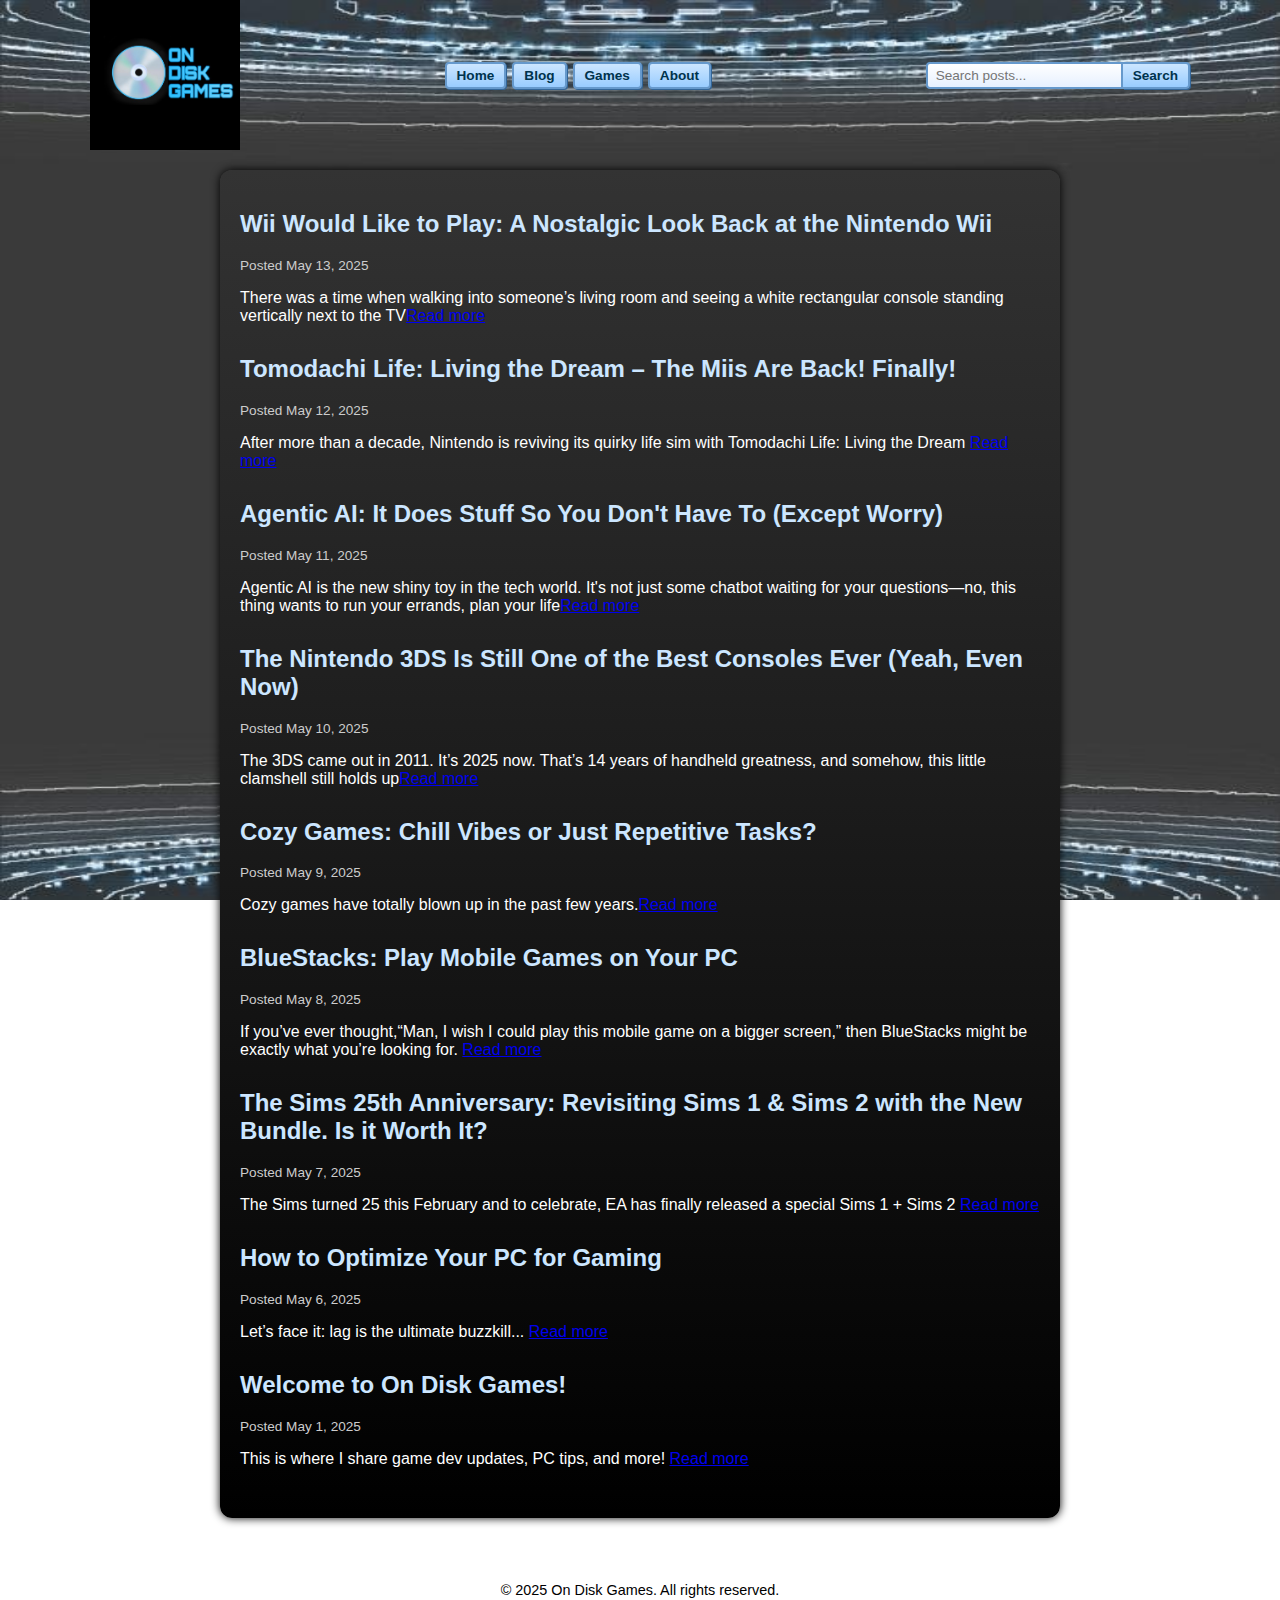
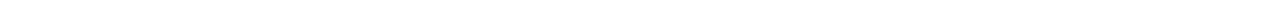
<file: index.html>
<!DOCTYPE html>
<html lang="en">

    
<head>
  <link rel="icon" href="favicon.jpg" type="image/jpeg" />
  <meta charset="UTF-8" />
  <meta name="viewport" content="width=device-width, initial-scale=1.0" />
  <link rel="stylesheet" href="style.css" />
</head>
<body>
  <header>
    <div class="header-container">
     <img src="ondiskgames-logo.jpg" alt="On Disk Games Logo" class="ondiskgames-logo" />
      <nav>
        <a href="index.html" class="nav-button">Home</a>
        <a href="index.html" class="nav-button">Blog</a>
        <a href="mygames.html" class="nav-button">Games</a>
        <a href="Welcome to On Disk Games.html" class="nav-button">About</a>
      </nav>
      <div class="search-bar">
        <input type="text" id="searchInput" placeholder="Search posts...">
        <button onclick="searchPosts()">Search</button>
      </div>
      
  </header>

  <main>

    <section class="post">
      <h2>Wii Would Like to Play: A Nostalgic Look Back at the Nintendo Wii</h2>
      <p class="date">Posted May 13, 2025</p>
      <p>There was a time when walking into someone’s living room and seeing a white rectangular console standing vertically next to the TV<a href="nintendowii.html">Read more</a></p>
    </section>

    <section class="post">
      <h2>Tomodachi Life: Living the Dream – The Miis Are Back! Finally!</h2>
      <p class="date">Posted May 12, 2025</p>
      <p>After more than a decade, Nintendo is reviving its quirky life sim with Tomodachi Life: Living the Dream <a href="tomodachi life.html">Read more</a></p>
    </section>

    <section class="post">
      <h2>Agentic AI: It Does Stuff So You Don't Have To (Except Worry)</h2>
      <p class="date">Posted May 11, 2025</p>
      <p>Agentic AI is the new shiny toy in the tech world. It's not just some chatbot waiting for your questions—no, this thing wants to run your errands, plan your life<a href="aipost.html">Read more</a></p>
    </section>

    <section class="post">
      <h2>The Nintendo 3DS Is Still One of the Best Consoles Ever (Yeah, Even Now)</h2>
      <p class="date">Posted May 10, 2025</p>
      <p>The 3DS came out in 2011. It’s 2025 now. That’s 14 years of handheld greatness, and somehow, this little clamshell still holds up<a href="nintendo3ds.html">Read more</a></p>
    </section>

<section class="post">
      <h2>Cozy Games: Chill Vibes or Just Repetitive Tasks?</h2>
      <p class="date">Posted May 9, 2025</p>
      <p>Cozy games have totally blown up in the past few years.<a href="cozygames.html">Read more</a></p>
    </section>

     <section class="post">
      <h2>BlueStacks: Play Mobile Games on Your PC</h2>
      <p class="date">Posted May 8, 2025</p>
      <p>If you’ve ever thought,“Man, I wish I could play this mobile game on a bigger screen,” then BlueStacks might be exactly what you’re looking for. <a href="bluestacks.html">Read more</a></p>
    </section>

    <section class="post">
      <h2>The Sims 25th Anniversary: Revisiting Sims 1 & Sims 2 with the New Bundle. Is it Worth It?</h2>
      <p class="date">Posted May 7, 2025</p>
      <p>The Sims turned 25 this February and to celebrate, EA has finally released a special Sims 1 + Sims 2 <a href="The Sims 25th Anniversary Revisiting Sims 1 & Sims 2 with the New Bundle.html">Read more</a></p>
    </section>

    <section class="post">
      <h2>How to Optimize Your PC for Gaming</h2>
      <p class="date">Posted May 6, 2025</p>
      <p>Let’s face it: lag is the ultimate buzzkill... <a href="How to Optimize Your PC for Gaming.html">Read more</a></p>
    </section>

    <section class="post">
      <h2>Welcome to On Disk Games!</h2>
      <p class="date">Posted May 1, 2025</p>
      <p>This is where I share game dev updates, PC tips, and more! <a href="Welcome to On Disk Games.html">Read more</a></p>
    </section>
  </main>
  <script>
    function searchPosts() {
      const input = document.getElementById("searchInput").value.toLowerCase();
      const posts = document.querySelectorAll(".post");
    
      posts.forEach(post => {
        const text = post.textContent.toLowerCase();
        post.style.display = text.includes(input) ? "block" : "none";
      });
    }
    </script>
  
  <footer>
    <p>&copy; 2025 On Disk Games. All rights reserved.</p>
  </footer>
</body>
</html>
</file>
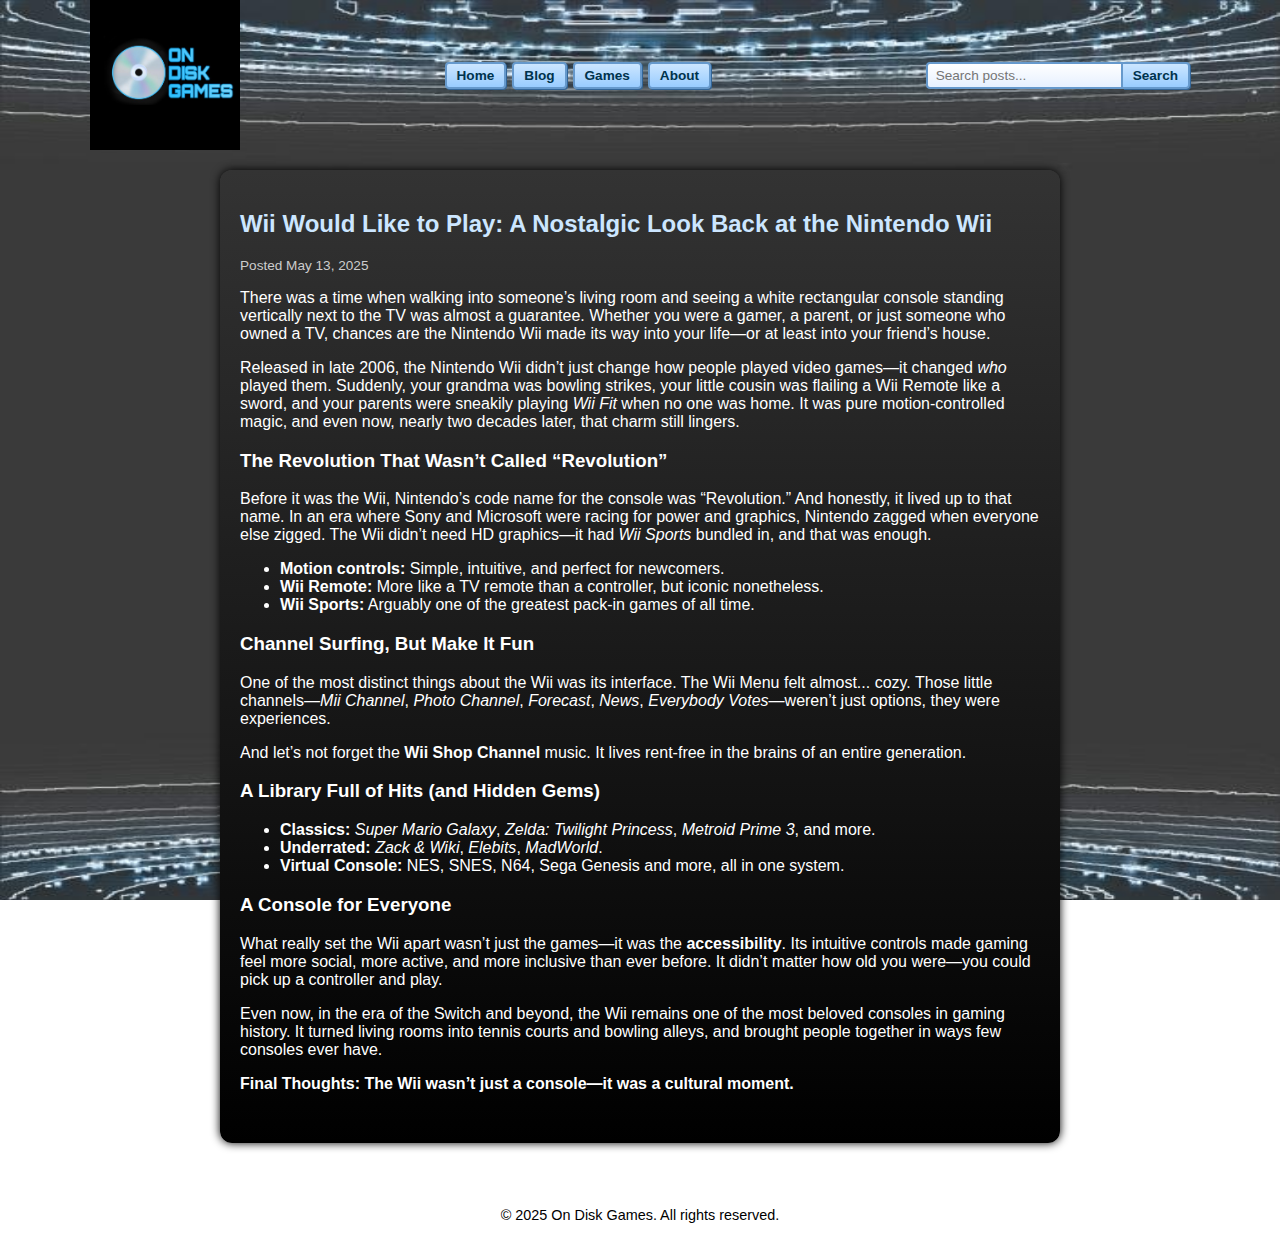
<file: nintendowii.html>
<!DOCTYPE html>
<html lang="en">

    
<head>
  <link rel="icon" href="favicon.jpg" type="image/jpeg" />
  <meta charset="UTF-8" />
  <meta name="viewport" content="width=device-width, initial-scale=1.0" />
  <link rel="stylesheet" href="style.css" />
</head>
<body>
<header>
  <div class="header-container">
    <img src="ondiskgames-logo.jpg" alt="On Disk Games Logo" class="ondiskgames-logo" />

    <nav>
      <a href="index.html" class="nav-button">Home</a>
      <a href="index.html" class="nav-button">Blog</a>
      <a href="mygames.html" class="nav-button">Games</a>
      <a href="Welcome to On Disk Games.html" class="nav-button">About</a>
    </nav>

    <div class="search-bar">
      <input type="text" id="searchInput" placeholder="Search posts...">
      <button onclick="searchPosts()">Search</button>
    </div>
  </div> <!-- close header-container -->
</header>
<main>
    <div class="post">
      <h2>Wii Would Like to Play: A Nostalgic Look Back at the Nintendo Wii</h2>
      <p class="date">Posted May 13, 2025</p>

      <p>There was a time when walking into someone’s living room and seeing a white rectangular console standing vertically next to the TV was almost a guarantee. Whether you were a gamer, a parent, or just someone who owned a TV, chances are the Nintendo Wii made its way into your life—or at least into your friend’s house.</p>

      <p>Released in late 2006, the Nintendo Wii didn’t just change how people played video games—it changed <em>who</em> played them. Suddenly, your grandma was bowling strikes, your little cousin was flailing a Wii Remote like a sword, and your parents were sneakily playing <em>Wii Fit</em> when no one was home. It was pure motion-controlled magic, and even now, nearly two decades later, that charm still lingers.</p>

      <h3>The Revolution That Wasn’t Called “Revolution”</h3>
      <p>Before it was the Wii, Nintendo’s code name for the console was “Revolution.” And honestly, it lived up to that name. In an era where Sony and Microsoft were racing for power and graphics, Nintendo zagged when everyone else zigged. The Wii didn’t need HD graphics—it had <em>Wii Sports</em> bundled in, and that was enough.</p>
      
      <ul>
        <li><strong>Motion controls:</strong> Simple, intuitive, and perfect for newcomers.</li>
        <li><strong>Wii Remote:</strong> More like a TV remote than a controller, but iconic nonetheless.</li>
        <li><strong>Wii Sports:</strong> Arguably one of the greatest pack-in games of all time.</li>
      </ul>

      <h3>Channel Surfing, But Make It Fun</h3>
      <p>One of the most distinct things about the Wii was its interface. The Wii Menu felt almost... cozy. Those little channels—<em>Mii Channel</em>, <em>Photo Channel</em>, <em>Forecast</em>, <em>News</em>, <em>Everybody Votes</em>—weren’t just options, they were experiences.</p>
      <p>And let’s not forget the <strong>Wii Shop Channel</strong> music. It lives rent-free in the brains of an entire generation.</p>

      <h3>A Library Full of Hits (and Hidden Gems)</h3>
      <ul>
        <li><strong>Classics:</strong> <em>Super Mario Galaxy</em>, <em>Zelda: Twilight Princess</em>, <em>Metroid Prime 3</em>, and more.</li>
        <li><strong>Underrated:</strong> <em>Zack & Wiki</em>, <em>Elebits</em>, <em>MadWorld</em>.</li>
        <li><strong>Virtual Console:</strong> NES, SNES, N64, Sega Genesis and more, all in one system.</li>
      </ul>

      <h3>A Console for Everyone</h3>
      <p>What really set the Wii apart wasn’t just the games—it was the <strong>accessibility</strong>. Its intuitive controls made gaming feel more social, more active, and more inclusive than ever before. It didn’t matter how old you were—you could pick up a controller and play.</p>

      <p>Even now, in the era of the Switch and beyond, the Wii remains one of the most beloved consoles in gaming history. It turned living rooms into tennis courts and bowling alleys, and brought people together in ways few consoles ever have.</p>

      <p><strong>Final Thoughts: The Wii wasn’t just a console—it was a cultural moment.</strong></p>

      
    </div>
  </main>
     <footer>
    <p>&copy; 2025 On Disk Games. All rights reserved.</p>
  </footer>

</body>
</html>
</file>
<file: style.css>
/* Base styles */
body {
  margin: 0;
  font-family: Verdana, sans-serif;
  background: url("ondiskgames-background.jpg") no-repeat center center fixed;
  background-size: 100% 100%;
}

 background-position:bottom;
  color: #00334d;
}

/* Header */
header {
  background-color: black;
  padding: 4px 0; /* Thinner bar */
}

.header-container {
  max-width: 1100px;
  margin: 0 auto;
  display: flex;
  align-items: center;
  justify-content: space-between;
  padding: 0 10px;
  flex-wrap: wrap;
}

.ondiskgames-logo {
  width: 150px;  /* Adjust to a desired width */
  height: auto;  /* Keep the aspect ratio */
  object-fit: contain; /* Ensure it doesn’t stretch */
}

/* Navigation */
nav {
  display: flex;
  gap: 6px;
  flex-wrap: wrap;
  justify-content: flex-end;
}

.nav-button {
  background: linear-gradient(to bottom, #cce6ff, #99ccff);
  border: 2px solid #6699cc;
  border-radius: 4px;
  padding: 4px 10px;
  font-size: 0.85em;
  text-decoration: none;
  color: #00334d;
  font-weight: bold;
  box-shadow: 1px 1px 0 #336699;
  transition: none;
}

.nav-button:active {
  position: relative;
  top: 1px;
  left: 1px;
  box-shadow: none;
}

/* 2000s-style search bar */
.search-bar {
  display: flex;
  margin-left: 10px;
}

.search-bar input {
  padding: 4px 8px;
  border: 2px solid #6699cc;
  border-radius: 4px 0 0 4px;
  background: linear-gradient(to bottom, #ffffff, #e6f0ff);
  color: #00334d;
  font-family: inherit;
  font-size: 0.85em;
}

.search-bar button {
  padding: 4px 10px;
  border: 2px solid #6699cc;
  border-left: none;
  border-radius: 0 4px 4px 0;
  background: linear-gradient(to bottom, #cce6ff, #99ccff);
  color: #00334d;
  font-weight: bold;
  font-size: 0.85em;
  box-shadow: 1px 1px 0 #336699;
  cursor: pointer;
}

/* Main content */
main {
  max-width: 800px;
  margin: auto;
  background: linear-gradient(to bottom, #333, #000);
  padding: 20px;
  border-radius: 12px;
  margin-top: 20px;
  box-shadow: 0 0 10px #000;
  color: white;
}

.post {
  margin-bottom: 30px;
}

.post h2 {
  color: #cce6ff;
}

.post .date {
  font-size: 0.85em;
  color: #ccc;
}

/* Footer */
footer {
  text-align: center;
  padding: 10px;
  background-color: rgba(255, 255, 255, 0.7);
  font-size: 0.9em;
  margin-top: 40px;
}
</file>
